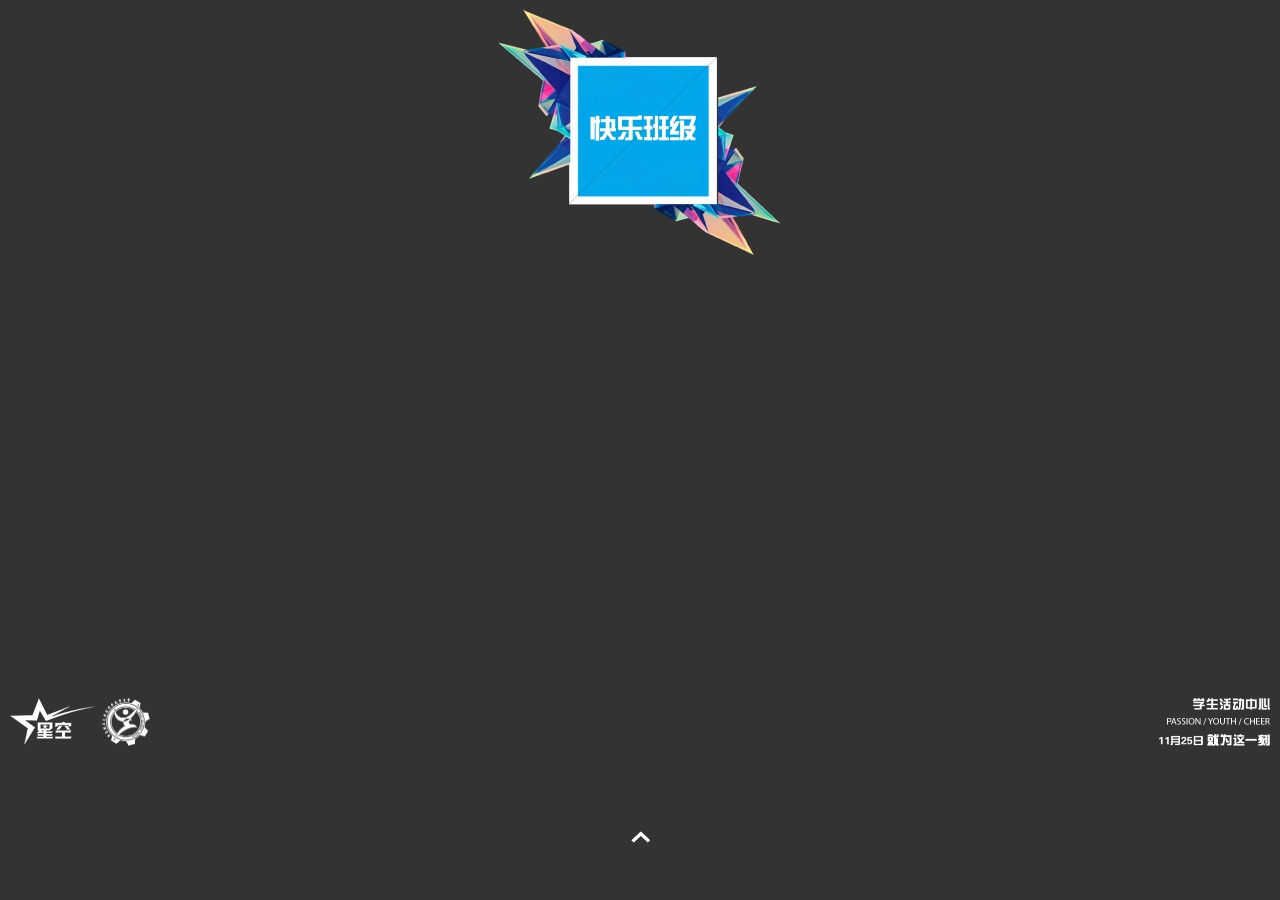
<file: Moblie/index.html>
<!DOCTYPE html>
<html lang="en">
<head>
	<meta charset="utf-8">
	<meta http-equiv="X-UA-Compatible" content="IE=edge,chrome=1">
	<meta name="viewport" content="width=device-width, initial-scale=1, maximum-scale=1, user-scalable=no">
	<title>快乐班级投票页</title>
	<link rel="stylesheet" href="css/global.css">
	<link rel="stylesheet" href="src/zepto.fullpage.css">
	<link rel="stylesheet" href="css/animate.css">
	<link rel="stylesheet" href="css/animations.css">
	<link rel="stylesheet" href="css/index.css">
	<link rel="stylesheet" href="css/style.css" media="screen" type="text/css" />
</head>
<style>
	.t1{
		animation-delay: 1s;
		-moz-animation-delay: 1s;
		-webkit-animation-delay: 1s;
	}
	.t1-5{
		animation-delay: 1.5s;
		-moz-animation-delay: 1.5s;
		-webkit-animation-delay: 1.5s;
	}
	.t2{
		animation-delay: 2s;
		-moz-animation-delay: 2s;
		-webkit-animation-delay: 2s;
	}
	.t2-5{
		animation-delay: 2.5s;
		-moz-animation-delay: 2.5s;
		-webkit-animation-delay: 2.5s;
	}
	.t2-8{
		animation-delay: 2.8s;
		-moz-animation-delay: 2.8s;
		-webkit-animation-delay: 2.8s;
	}
	.t3{
		animation-delay: 3s;
		-moz-animation-delay: 3s;
		-webkit-animation-delay: 3s;
	}
	.t4{
		animation-delay: 4s;
		-moz-animation-delay: 4s;
		-webkit-animation-delay: 4s;
	}
	@media(max-width: 320px){
		
	}
	.disable{
		background: #dedfe0;
	}

	.btn {
		border: 1px solid gray;
		width: 100%;
		height: 30px;
		font-size: 18px;
		cursor: pointer;
	}
	#embed-captcha {
		width: 300px;
		margin: 0 auto;
	}
	.show {
		display: block;
	}
	.hide {
		display: none;
	}
	/* 可自行设计实现captcha的位置大小 */
	.popup-mobile {
		position: relative;
		width: 100%;
	}
	#popup-captcha-mobile {
		position: absolute;
		width: 260px;
		height: 474px;
		display: none;
		left: 50%;
		top: 50%;
		transform: translate(-50%, -50%);
		-webkit-transform: translate(-50%, -50%);
		z-index: 9999;
	}
</style>
<body>
	<div class="wp">
		<div class="wp-inner">

			<div class="page page1">
				<!-- 上部分 -->
				<div class="top">
					<div class="js-animate animated left" data-animate="rotateInUpLeft"></div>
					<div class="js-animate animated right" data-animate="rotateInUpRight"></div>
					<div class="js-animate animated t1 title" data-animate="bounceIn"></div>
				</div>
				<!-- 下部分 -->
				<div class="bottom">
					<!-- logo -->
					<div class="logo">
						<div class="js-animate animated t1-5 xingkong" data-animate="lightSpeedIn"></div>
						<div class="js-animate animated t1 xiaohui" data-animate="slideInLeft"></div>
					</div>
					<!-- 文字 -->
					<div class="fonts">
						<div class="js-animate animated t2 font-1" data-animate="fadeInDown"></div>
						<div class="js-animate animated t2-8 font-2" data-animate="fadeInDown"></div>
						<div class="js-animate animated t3 font-3" data-animate="fadeInDown"></div>
					</div>
				</div>
				
			</div>

			<div class="page page2">
				<div class="js-animate animated title2" data-animate="pulse" id="title2"></div>
				<div class="js-animate animated kuangkuang" data-animate="flash">
					<div class="js-animate animated t1 shipin" data-animate="fadeInDown"></div>
					<div class="js-animate animated t1-5 xianchang" data-animate="fadeInDown"></div>
				</div>
				<!-- 下部分 -->
				<div class="bottom">
					<!-- logo -->
					<div class="logo">
						<div class="js-animate animated t1-5 xingkong" data-animate="lightSpeedIn"></div>
						<div class="js-animate animated t1 xiaohui" data-animate="slideInLeft"></div>
					</div>
				</div>
			</div>
			
			<div class="page page3">
				<div class="Bar" id="Bar">
					<h3 style="text-align:center;" class="js-animate bounce" data-animate="bounce">快乐班级投票页</h3>

					<div class="skillbar clearfix" data-percent="40%">
						<div class="skillbar-bar skillbar-bar1"><span>15建筑3班</span></div>
						<div class="skill-bar-percent">40%</div>
					</div>

					<div class="skillbar clearfix" data-percent="8%">
						<div class="skillbar-bar skillbar-bar2"><span>14车辆2班</span></div>
						<div class="skill-bar-percent">8%</div>
					</div>

					<div class="skillbar clearfix" data-percent="12%">
						<div class="skillbar-bar skillbar-bar3"><span>16机电2班</span></div>
						<div class="skill-bar-percent">12%</div>
					</div>

					<div class="skillbar clearfix " data-percent="5%">
						<div class="skillbar-bar skillbar-bar4"><span>14金融6班</span></div>
						<div class="skill-bar-percent">5%</div>
					</div>

					<div class="skillbar clearfix " data-percent="8%">
						<div class="skillbar-bar skillbar-bar5"><span>14车辆3班</span></div>
						<div class="skill-bar-percent">8%</div>
					</div>

					<div class="skillbar clearfix " data-percent="2%">
						<div class="skillbar-bar skillbar-bar6"><span>15人力1班</span></div>
						<div class="skill-bar-percent">2%</div>
					</div>

					<div class="skillbar clearfix " data-percent="4%">
						<div class="skillbar-bar skillbar-bar7"><span>15电气3班</span></div>
						<div class="skill-bar-percent">4%</div>
					</div>

					<div class="skillbar clearfix " data-percent="6%">
						<div class="skillbar-bar skillbar-bar8"><span>15会计3班</span></div>
						<div class="skill-bar-percent">6%</div>
					</div>

					<div class="skillbar clearfix " data-percent="7%">
						<div class="skillbar-bar skillbar-bar9"><span>15英语3班</span></div>
						<div class="skill-bar-percent">7%</div>
					</div>

					<div class="skillbar clearfix " data-percent="8%">
						<div class="skillbar-bar skillbar-bar0"><span>15国贸3班</span></div>
						<div class="skill-bar-percent">8%</div>
					</div>
					<!-- <input type="button" class="btn" value="确定"> -->
					<div class="popup-mobile">
						<input class="btn" id="popup-submit-mobile" type="button" value="确定">
						<!-- <div id="mask"></div> -->
						<div id="popup-captcha-mobile"></div>
					</div>
				</div>

				<div class="hint" style="background:rgba(0,0,0,0.5);opacity:0;position:absolute;top:50%;margin-top:-40px;width:100%;">
					<h4 style="text-align:center;color:#fff;">
						点击班级条形图可为该班级投票
					</h4>
				</div>
			</div>

			<div class="page page4">
				<div class="share">
					<input type="button" class="weixin" value="微信分享" onclick="showShareTo();">
					<input type="button" class="pengyouquan" value="朋友圈分享" onclick="showShareTo();">
				</div>
				<div class="footer">
					<h3>Thanks:</h3>
					<ul class="coder">
						<li><span>宿疯</span></li>
						<li><span>钟涛</span></li>
						<li><span>黄韬</span></li>
						<li><span>嘉乐</span></li>
						<li><span>钟涛</span></li>
						<li><span>晓佳</span></li>
						<li><span>日强</span></li>
						<li><span>韵兴</span></li>
					</ul>
					<div class="copyright">
						<a href="http://xingkong.us">www.xingkong.us</a>
						<br>
						<span>星空学生创新中心&copy;2016</span>
					</div>
				</div>
				<div class="shareTo" style="display:none;">
					
				</div>
			</div>
		</div>
	</div>
	<span class="start"><b></b></span>
	
	<script src="js/zepto.min.js"></script>
	<script src="src/zepto.fullpage.js"></script>
	<script src="http://static.geetest.com/static/tools/gt.js"></script>

	<script>
		var flag = false;
		var Bar = $('#Bar');
		var hint = $('.hint');
		$('.wp-inner').fullpage({
			change: function (e) {
                // 移除动画属性
                $('.page').eq(e.cur).find('.js-animate').each(function() {
                	$(this).removeClass($(this).data('animate')).hide();
                });
                // 初始化条形图动画
                $('.page').eq(e.cur).find('.skillbar').each(function(){
                	$(this).find('.skillbar-bar').animate({
                		width:$(this).attr('0%')
                	},100);
                });
            },
            afterChange: function (e) {
                // 添加动画属性
                $('.page').eq(e.cur).find('.js-animate')
                .each(function () {
                	$(this).addClass($(this).data('animate')).show();
                });
                // 添加条形图动画
                $('.page').eq(e.cur).find('.skillbar').each(function(){
                	$(this).find('.skillbar-bar').animate({
                		width:$(this).attr('data-percent')
                	},1200);
                });
                // 判断是否为第三页，显示提示内容。
                if ($.fn.fullpage.getCurIndex() === 2) {
                	setTimeout( function () {
                		hint.animate({opacity:1},500);
                	}
                	,1600);
                	hadeHint ();
                };

            }
        });
        // 点击隐藏提示
        function hadeHint () {
        	Bar.on('click', function (e) {
        		e.preventDefault();
        		hint.css('display', 'none');
        	});
        	hint.on('click', function (e) {
        		e.preventDefault();
        		$('.hint').css('display', 'none');
        	});
        }
        // 为条形图绑定点击事件
        Bar.find('.skillbar').on('click', function (e) {
        	e.preventDefault();
        	$(this).children('.skillbar-bar').removeClass('disable');
        	$(this).siblings('.skillbar').children('.skillbar-bar').addClass('disable');
        	// 判断是否隐藏验证码
        	if (flag) {
        		$("#mask, #popup-captcha-mobile").hide();
        	}
        	flag = true;
        });
    </script>

    <script>
    	$("#mask").click(function () {
    		$("#mask, #popup-captcha-mobile").hide();
    	});
    	$("#popup-submit-mobile").click(function () {
    		if(flag){
    			$("#mask, #popup-captcha-mobile").show();
    		}
    	});
    	var handlerPopupMobile = function (captchaObj) {
        // 将验证码加到id为captcha的元素里
        captchaObj.appendTo("#popup-captcha-mobile");
        // 拖动验证成功后两秒(可自行设置时间)自动发生跳转等行为
        captchaObj.onSuccess(function () {
        	var validate = captchaObj.getValidate();
        	$.ajax({
                url: "web/VerifyLoginServlet.php", // 进行二次验证
                type: "post",
                dataType: "json",
                data: {
                    // 二次验证所需的三个值
                    type: "mobile",
                    // username: $('#username3').val(),
                    // password: $('#password3').val(),
                    geetest_challenge: validate.geetest_challenge,
                    geetest_validate: validate.geetest_validate,
                    geetest_seccode: validate.geetest_seccode
                },
                success: function (data) {
                	if (data && (data.status === "success")) {
                		// 成功跳转到下一页
                		$.fn.fullpage.moveNext(true);
                	} else {
                		$(document.body).html('<h1>登录失败</h1>');
                	}
                }
            });
        });
        // 更多接口参考：http://www.geetest.com/install/sections/idx-client-sdk.html
    };
    $.ajax({
        // 获取id，challenge，success（是否启用failback）
        url: "web/StartCaptchaServlet.php?type=mobile&t=" + (new Date()).getTime(), // 加随机数防止缓存
        type: "get",
        dataType: "json",
        success: function (data) {
            // 使用initGeetest接口
            // 参数1：配置参数
            // 参数2：回调，回调的第一个参数验证码对象，之后可以使用它做appendTo之类的事件
            initGeetest({
            	gt: data.gt,
            	challenge: data.challenge,
                offline: !data.success // 表示用户后台检测极验服务器是否宕机，一般不需要关注
                // 更多配置参数请参见：http://www.geetest.com/install/sections/idx-client-sdk.html#config
            }, handlerPopupMobile);
        }
    });
</script>
<script>
	// 引导微信分享
	function showShareTo(){
		$('.shareTo').show();
	}
	$('.shareTo').on('click', function(event) {
		event.preventDefault();
		$(this).hide();
	});
</script>
</body>
</html>
</file>
<file: Moblie/css/global.css>
.wp{
    position: absolute;
    top: 0;
    left: 0;
    right: 0;
    bottom: 0;
    overflow: hidden;            
}
.page{
    text-align: center;
    position: relative;
    background: rgba(0,0,0,0.8);
}

/* 箭头 */
@-webkit-keyframes start {
    0%,30% {
        opacity: 0.2;
        -webkit-transform: translate(0,10px);
    }
    60% {
        opacity: 1;
        -webkit-transform: translate(0,0);
    }
    100% {
        opacity: 0.2;
        -webkit-transform: translate(0, -5px);
    }
}
@keyframes start {
    0%,30% {
        opacity: 0.2;
        transform: translate(0,10px);
    }
    60% {
        opacity: 1;
        transform: translate(0,0);
    }
    100% {
        opacity: 0.2;
        transform: translate(0, -5px);
    }
}
.start{
    position: fixed;
    left: 50%;
    margin-left: -17px;
    top: 95%;
    margin-top: -34px;
    width: 34px;
    height: 34px;
}
.start b{
    position: absolute;
    left: 50%;
    top: 10px;
    margin-left: -9px;
    width: 19px;
    height: 12px;
    background: url(img/arrow.png);
    background-size: 100% 100%;
    -webkit-animation: start 1.5s infinite ease-in-out;
    animation: start 1.5s infinite ease-in-out;
}
</file>
<file: Moblie/src/zepto.fullpage.css>
.fullPage-wp{   
    -webkit-transform: translate3d(0,0,0);     
    transform: translate3d(0,0,0);     
}
.fullPage-wp:after {
    display: block;
    content: ' ';
    height: 0;
    clear: both;
}
.fullPage-wp.anim{
    -webkit-transition: all 500ms ease-out 0s;
    transition: all 500ms ease-out 0s; 
}
.fullPage-page{
    display: block;
    overflow: hidden;
}

.fullPage-dir-h {
    float: left;
}
</file>
<file: Moblie/css/animations.css>
/*
==============================================
CSS3 ANIMATION CHEAT SHEET
==============================================

Made by Justin Aguilar

www.justinaguilar.com/animations/

Questions, comments, concerns, love letters:
justin@justinaguilar.com
==============================================
*/

/*
==============================================
slideDown
==============================================
*/


.slideDown{
    animation-name: slideDown;
    -webkit-animation-name: slideDown;  

    animation-duration: 1s; 
    -webkit-animation-duration: 1s;

    animation-timing-function: ease;    
    -webkit-animation-timing-function: ease;    

    visibility: visible !important;                     
}

@keyframes slideDown {
    0% {
        transform: translateY(-100%);
    }
    50%{
        transform: translateY(8%);
    }
    65%{
        transform: translateY(-4%);
    }
    80%{
        transform: translateY(4%);
    }
    95%{
        transform: translateY(-2%);
    }           
    100% {
        transform: translateY(0%);
    }       
}

@-webkit-keyframes slideDown {
    0% {
        -webkit-transform: translateY(-100%);
    }
    50%{
        -webkit-transform: translateY(8%);
    }
    65%{
        -webkit-transform: translateY(-4%);
    }
    80%{
        -webkit-transform: translateY(4%);
    }
    95%{
        -webkit-transform: translateY(-2%);
    }           
    100% {
        -webkit-transform: translateY(0%);
    }   
}

/*
==============================================
slideUp
==============================================
*/


.slideUp{
    animation-name: slideUp;
    -webkit-animation-name: slideUp;    

    animation-duration: 1s; 
    -webkit-animation-duration: 1s;

    animation-timing-function: ease;    
    -webkit-animation-timing-function: ease;

    visibility: visible !important;         
}

@keyframes slideUp {
    0% {
        transform: translateY(100%);
    }
    50%{
        transform: translateY(-8%);
    }
    65%{
        transform: translateY(4%);
    }
    80%{
        transform: translateY(-4%);
    }
    95%{
        transform: translateY(2%);
    }           
    100% {
        transform: translateY(0%);
    }   
}

@-webkit-keyframes slideUp {
    0% {
        -webkit-transform: translateY(100%);
    }
    50%{
        -webkit-transform: translateY(-8%);
    }
    65%{
        -webkit-transform: translateY(4%);
    }
    80%{
        -webkit-transform: translateY(-4%);
    }
    95%{
        -webkit-transform: translateY(2%);
    }           
    100% {
        -webkit-transform: translateY(0%);
    }   
}

/*
==============================================
slideLeft
==============================================
*/


.slideLeft{
    animation-name: slideLeft;
    -webkit-animation-name: slideLeft;  

    animation-duration: 1s; 
    -webkit-animation-duration: 1s;

    animation-timing-function: ease-in-out; 
    -webkit-animation-timing-function: ease-in-out;     

    visibility: visible !important; 
}

@keyframes slideLeft {
    0% {
        transform: translateX(150%);
    }
    50%{
        transform: translateX(-8%);
    }
    65%{
        transform: translateX(4%);
    }
    80%{
        transform: translateX(-4%);
    }
    95%{
        transform: translateX(2%);
    }           
    100% {
        transform: translateX(0%);
    }
}

@-webkit-keyframes slideLeft {
    0% {
        -webkit-transform: translateX(150%);
    }
    50%{
        -webkit-transform: translateX(-8%);
    }
    65%{
        -webkit-transform: translateX(4%);
    }
    80%{
        -webkit-transform: translateX(-4%);
    }
    95%{
        -webkit-transform: translateX(2%);
    }           
    100% {
        -webkit-transform: translateX(0%);
    }
}

/*
==============================================
slideRight
==============================================
*/


.slideRight{
    animation-name: slideRight;
    -webkit-animation-name: slideRight; 

    animation-duration: 1s; 
    -webkit-animation-duration: 1s;

    animation-timing-function: ease-in-out; 
    -webkit-animation-timing-function: ease-in-out;     

    visibility: visible !important; 
}

@keyframes slideRight {
    0% {
        transform: translateX(-150%);
    }
    50%{
        transform: translateX(8%);
    }
    65%{
        transform: translateX(-4%);
    }
    80%{
        transform: translateX(4%);
    }
    95%{
        transform: translateX(-2%);
    }           
    100% {
        transform: translateX(0%);
    }   
}

@-webkit-keyframes slideRight {
    0% {
        -webkit-transform: translateX(-150%);
    }
    50%{
        -webkit-transform: translateX(8%);
    }
    65%{
        -webkit-transform: translateX(-4%);
    }
    80%{
        -webkit-transform: translateX(4%);
    }
    95%{
        -webkit-transform: translateX(-2%);
    }           
    100% {
        -webkit-transform: translateX(0%);
    }
}

/*
==============================================
slideExpandUp
==============================================
*/


.slideExpandUp{
    animation-name: slideExpandUp;
    -webkit-animation-name: slideExpandUp;  

    animation-duration: 1.6s;   
    -webkit-animation-duration: 1.6s;

    animation-timing-function: ease-out;    
    -webkit-animation-timing-function: ease -out;

    visibility: visible !important; 
}

@keyframes slideExpandUp {
    0% {
        transform: translateY(100%) scaleX(0.5);
    }
    30%{
        transform: translateY(-8%) scaleX(0.5);
    }   
    40%{
        transform: translateY(2%) scaleX(0.5);
    }
    50%{
        transform: translateY(0%) scaleX(1.1);
    }
    60%{
        transform: translateY(0%) scaleX(0.9);      
    }
    70% {
        transform: translateY(0%) scaleX(1.05);
    }           
    80%{
        transform: translateY(0%) scaleX(0.95);     
    }
    90% {
        transform: translateY(0%) scaleX(1.02);
    }   
    100%{
        transform: translateY(0%) scaleX(1);        
    }
}

@-webkit-keyframes slideExpandUp {
    0% {
        -webkit-transform: translateY(100%) scaleX(0.5);
    }
    30%{
        -webkit-transform: translateY(-8%) scaleX(0.5);
    }   
    40%{
        -webkit-transform: translateY(2%) scaleX(0.5);
    }
    50%{
        -webkit-transform: translateY(0%) scaleX(1.1);
    }
    60%{
        -webkit-transform: translateY(0%) scaleX(0.9);      
    }
    70% {
        -webkit-transform: translateY(0%) scaleX(1.05);
    }           
    80%{
        -webkit-transform: translateY(0%) scaleX(0.95);     
    }
    90% {
        -webkit-transform: translateY(0%) scaleX(1.02);
    }   
    100%{
        -webkit-transform: translateY(0%) scaleX(1);        
    }
}

/*
==============================================
expandUp
==============================================
*/


.expandUp{
    animation-name: expandUp;
    -webkit-animation-name: expandUp;   

    animation-duration: 0.7s;   
    -webkit-animation-duration: 0.7s;

    animation-timing-function: ease;    
    -webkit-animation-timing-function: ease;        

    visibility: visible !important; 
}

@keyframes expandUp {
    0% {
        transform: translateY(100%) scale(0.6) scaleY(0.5);
    }
    60%{
        transform: translateY(-7%) scaleY(1.12);
    }
    75%{
        transform: translateY(3%);
    }   
    100% {
        transform: translateY(0%) scale(1) scaleY(1);
    }   
}

@-webkit-keyframes expandUp {
    0% {
        -webkit-transform: translateY(100%) scale(0.6) scaleY(0.5);
    }
    60%{
        -webkit-transform: translateY(-7%) scaleY(1.12);
    }
    75%{
        -webkit-transform: translateY(3%);
    }   
    100% {
        -webkit-transform: translateY(0%) scale(1) scaleY(1);
    }   
}

/*
==============================================
fadeIn
==============================================
*/

.fadeIn{
    animation-name: fadeIn;
    -webkit-animation-name: fadeIn; 

    animation-duration: 1.5s;   
    -webkit-animation-duration: 1.5s;

    animation-timing-function: ease-in-out; 
    -webkit-animation-timing-function: ease-in-out;     

    visibility: visible !important; 
}

@keyframes fadeIn {
    0% {
        transform: scale(0);
        opacity: 0.0;       
    }
    60% {
        transform: scale(1.1);  
    }
    80% {
        transform: scale(0.9);
        opacity: 1; 
    }   
    100% {
        transform: scale(1);
        opacity: 1; 
    }       
}

@-webkit-keyframes fadeIn {
    0% {
        -webkit-transform: scale(0);
        opacity: 0.0;       
    }
    60% {
        -webkit-transform: scale(1.1);
    }
    80% {
        -webkit-transform: scale(0.9);
        opacity: 1; 
    }   
    100% {
        -webkit-transform: scale(1);
        opacity: 1; 
    }       
}

/*
==============================================
expandOpen
==============================================
*/


.expandOpen{
    animation-name: expandOpen;
    -webkit-animation-name: expandOpen; 

    animation-duration: 1.2s;   
    -webkit-animation-duration: 1.2s;

    animation-timing-function: ease-out;    
    -webkit-animation-timing-function: ease-out;    

    visibility: visible !important; 
}

@keyframes expandOpen {
    0% {
        transform: scale(1.8);      
    }
    50% {
        transform: scale(0.95);
    }   
    80% {
        transform: scale(1.05);
    }
    90% {
        transform: scale(0.98);
    }   
    100% {
        transform: scale(1);
    }           
}

@-webkit-keyframes expandOpen {
    0% {
        -webkit-transform: scale(1.8);      
    }
    50% {
        -webkit-transform: scale(0.95);
    }   
    80% {
        -webkit-transform: scale(1.05);
    }
    90% {
        -webkit-transform: scale(0.98);
    }   
    100% {
        -webkit-transform: scale(1);
    }                   
}

/*
==============================================
bigEntrance
==============================================
*/


.bigEntrance{
    animation-name: bigEntrance;
    -webkit-animation-name: bigEntrance;    

    animation-duration: 1.6s;   
    -webkit-animation-duration: 1.6s;

    animation-timing-function: ease-out;    
    -webkit-animation-timing-function: ease-out;    

    visibility: visible !important;         
}

@keyframes bigEntrance {
    0% {
        transform: scale(0.3) rotate(6deg) translateX(-30%) translateY(30%);
        opacity: 0.2;
    }
    30% {
        transform: scale(1.03) rotate(-2deg) translateX(2%) translateY(-2%);        
        opacity: 1;
    }
    45% {
        transform: scale(0.98) rotate(1deg) translateX(0%) translateY(0%);
        opacity: 1;
    }
    60% {
        transform: scale(1.01) rotate(-1deg) translateX(0%) translateY(0%);     
        opacity: 1;
    }   
    75% {
        transform: scale(0.99) rotate(1deg) translateX(0%) translateY(0%);
        opacity: 1;
    }
    90% {
        transform: scale(1.01) rotate(0deg) translateX(0%) translateY(0%);      
        opacity: 1;
    }   
    100% {
        transform: scale(1) rotate(0deg) translateX(0%) translateY(0%);
        opacity: 1;
    }       
}

@-webkit-keyframes bigEntrance {
    0% {
        -webkit-transform: scale(0.3) rotate(6deg) translateX(-30%) translateY(30%);
        opacity: 0.2;
    }
    30% {
        -webkit-transform: scale(1.03) rotate(-2deg) translateX(2%) translateY(-2%);        
        opacity: 1;
    }
    45% {
        -webkit-transform: scale(0.98) rotate(1deg) translateX(0%) translateY(0%);
        opacity: 1;
    }
    60% {
        -webkit-transform: scale(1.01) rotate(-1deg) translateX(0%) translateY(0%);     
        opacity: 1;
    }   
    75% {
        -webkit-transform: scale(0.99) rotate(1deg) translateX(0%) translateY(0%);
        opacity: 1;
    }
    90% {
        -webkit-transform: scale(1.01) rotate(0deg) translateX(0%) translateY(0%);      
        opacity: 1;
    }   
    100% {
        -webkit-transform: scale(1) rotate(0deg) translateX(0%) translateY(0%);
        opacity: 1;
    }               
}

/*
==============================================
hatch
==============================================
*/

.hatch{
    animation-name: hatch;
    -webkit-animation-name: hatch;  

    animation-duration: 2s; 
    -webkit-animation-duration: 2s;

    animation-timing-function: ease-in-out; 
    -webkit-animation-timing-function: ease-in-out;

    transform-origin: 50% 100%;
    -ms-transform-origin: 50% 100%;
    -webkit-transform-origin: 50% 100%; 

    visibility: visible !important;     
}

@keyframes hatch {
    0% {
        transform: rotate(0deg) scaleY(0.6);
    }
    20% {
        transform: rotate(-2deg) scaleY(1.05);
    }
    35% {
        transform: rotate(2deg) scaleY(1);
    }
    50% {
        transform: rotate(-2deg);
    }   
    65% {
        transform: rotate(1deg);
    }   
    80% {
        transform: rotate(-1deg);
    }       
    100% {
        transform: rotate(0deg);
    }                                   
}

@-webkit-keyframes hatch {
    0% {
        -webkit-transform: rotate(0deg) scaleY(0.6);
    }
    20% {
        -webkit-transform: rotate(-2deg) scaleY(1.05);
    }
    35% {
        -webkit-transform: rotate(2deg) scaleY(1);
    }
    50% {
        -webkit-transform: rotate(-2deg);
    }   
    65% {
        -webkit-transform: rotate(1deg);
    }   
    80% {
        -webkit-transform: rotate(-1deg);
    }       
    100% {
        -webkit-transform: rotate(0deg);
    }       
}


/*
==============================================
bounce
==============================================
*/


.bounce{
    animation-name: bounce;
    -webkit-animation-name: bounce; 

    animation-duration: 1.6s;   
    -webkit-animation-duration: 1.6s;

    animation-timing-function: ease;    
    -webkit-animation-timing-function: ease;    
    
    transform-origin: 50% 100%;
    -ms-transform-origin: 50% 100%;
    -webkit-transform-origin: 50% 100%;     
}

@keyframes bounce {
    0% {
        transform: translateY(0%) scaleY(0.6);
    }
    60%{
        transform: translateY(-100%) scaleY(1.1);
    }
    70%{
        transform: translateY(0%) scaleY(0.95) scaleX(1.05);
    }
    80%{
        transform: translateY(0%) scaleY(1.05) scaleX(1);
    }   
    90%{
        transform: translateY(0%) scaleY(0.95) scaleX(1);
    }               
    100%{
        transform: translateY(0%) scaleY(1) scaleX(1);
    }   
}

@-webkit-keyframes bounce {
    0% {
        -webkit-transform: translateY(0%) scaleY(0.6);
    }
    60%{
        -webkit-transform: translateY(-100%) scaleY(1.1);
    }
    70%{
        -webkit-transform: translateY(0%) scaleY(0.95) scaleX(1.05);
    }
    80%{
        -webkit-transform: translateY(0%) scaleY(1.05) scaleX(1);
    }   
    90%{
        -webkit-transform: translateY(0%) scaleY(0.95) scaleX(1);
    }               
    100%{
        -webkit-transform: translateY(0%) scaleY(1) scaleX(1);
    }       
}


/*
==============================================
pulse
==============================================
*/

.pulse{
    animation-name: pulse;
    -webkit-animation-name: pulse;  

    animation-duration: 1.5s;   
    -webkit-animation-duration: 1.5s;

    animation-iteration-count: infinite;
    -webkit-animation-iteration-count: infinite;
}

@keyframes pulse {
    0% {
        transform: scale(0.9);
        opacity: 0.7;       
    }
    50% {
        transform: scale(1);
        opacity: 1; 
    }   
    100% {
        transform: scale(0.9);
        opacity: 0.7;   
    }           
}

@-webkit-keyframes pulse {
    0% {
        -webkit-transform: scale(0.95);
        opacity: 0.7;       
    }
    50% {
        -webkit-transform: scale(1);
        opacity: 1; 
    }   
    100% {
        -webkit-transform: scale(0.95);
        opacity: 0.7;   
    }           
}

/*
==============================================
floating
==============================================
*/

.floating{
    animation-name: floating;
    -webkit-animation-name: floating;

    animation-duration: 1.5s;   
    -webkit-animation-duration: 1.5s;

    animation-iteration-count: infinite;
    -webkit-animation-iteration-count: infinite;
}

@keyframes floating {
    0% {
        transform: translateY(0%);  
    }
    50% {
        transform: translateY(8%);  
    }   
    100% {
        transform: translateY(0%);
    }           
}

@-webkit-keyframes floating {
    0% {
        -webkit-transform: translateY(0%);  
    }
    50% {
        -webkit-transform: translateY(8%);  
    }   
    100% {
        -webkit-transform: translateY(0%);
    }           
}

/*
==============================================
tossing
==============================================
*/

.tossing{
    animation-name: tossing;
    -webkit-animation-name: tossing;    

    animation-duration: 2.5s;   
    -webkit-animation-duration: 2.5s;

    animation-iteration-count: infinite;
    -webkit-animation-iteration-count: infinite;
}

@keyframes tossing {
    0% {
        transform: rotate(-4deg);   
    }
    50% {
        transform: rotate(4deg);
    }
    100% {
        transform: rotate(-4deg);   
    }                       
}

@-webkit-keyframes tossing {
    0% {
        -webkit-transform: rotate(-4deg);   
    }
    50% {
        -webkit-transform: rotate(4deg);
    }
    100% {
        -webkit-transform: rotate(-4deg);   
    }               
}

/*
==============================================
pullUp
==============================================
*/

.pullUp{
    animation-name: pullUp;
    -webkit-animation-name: pullUp; 

    animation-duration: 1.1s;   
    -webkit-animation-duration: 1.1s;

    animation-timing-function: ease-out;    
    -webkit-animation-timing-function: ease-out;    

    transform-origin: 50% 100%;
    -ms-transform-origin: 50% 100%;
    -webkit-transform-origin: 50% 100%;         
}

@keyframes pullUp {
    0% {
        transform: scaleY(0.1);
    }
    40% {
        transform: scaleY(1.02);
    }
    60% {
        transform: scaleY(0.98);
    }
    80% {
        transform: scaleY(1.01);
    }
    100% {
        transform: scaleY(0.98);
    }               
    80% {
        transform: scaleY(1.01);
    }
    100% {
        transform: scaleY(1);
    }                           
}

@-webkit-keyframes pullUp {
    0% {
        -webkit-transform: scaleY(0.1);
    }
    40% {
        -webkit-transform: scaleY(1.02);
    }
    60% {
        -webkit-transform: scaleY(0.98);
    }
    80% {
        -webkit-transform: scaleY(1.01);
    }
    100% {
        -webkit-transform: scaleY(0.98);
    }               
    80% {
        -webkit-transform: scaleY(1.01);
    }
    100% {
        -webkit-transform: scaleY(1);
    }       
}

/*
==============================================
pullDown
==============================================
*/

.pullDown{
    animation-name: pullDown;
    -webkit-animation-name: pullDown;   

    animation-duration: 1.1s;   
    -webkit-animation-duration: 1.1s;

    animation-timing-function: ease-out;    
    -webkit-animation-timing-function: ease-out;    

    transform-origin: 50% 0%;
    -ms-transform-origin: 50% 0%;
    -webkit-transform-origin: 50% 0%;       
}

@keyframes pullDown {
    0% {
        transform: scaleY(0.1);
    }
    40% {
        transform: scaleY(1.02);
    }
    60% {
        transform: scaleY(0.98);
    }
    80% {
        transform: scaleY(1.01);
    }
    100% {
        transform: scaleY(0.98);
    }               
    80% {
        transform: scaleY(1.01);
    }
    100% {
        transform: scaleY(1);
    }                           
}

@-webkit-keyframes pullDown {
    0% {
        -webkit-transform: scaleY(0.1);
    }
    40% {
        -webkit-transform: scaleY(1.02);
    }
    60% {
        -webkit-transform: scaleY(0.98);
    }
    80% {
        -webkit-transform: scaleY(1.01);
    }
    100% {
        -webkit-transform: scaleY(0.98);
    }               
    80% {
        -webkit-transform: scaleY(1.01);
    }
    100% {
        -webkit-transform: scaleY(1);
    }       
}

/*
==============================================
stretchLeft
==============================================
*/

.stretchLeft{
    animation-name: stretchLeft;
    -webkit-animation-name: stretchLeft;    

    animation-duration: 1.5s;   
    -webkit-animation-duration: 1.5s;

    animation-timing-function: ease-out;    
    -webkit-animation-timing-function: ease-out;    

    transform-origin: 100% 0%;
    -ms-transform-origin: 100% 0%;
    -webkit-transform-origin: 100% 0%; 
}

@keyframes stretchLeft {
    0% {
        transform: scaleX(0.3);
    }
    40% {
        transform: scaleX(1.02);
    }
    60% {
        transform: scaleX(0.98);
    }
    80% {
        transform: scaleX(1.01);
    }
    100% {
        transform: scaleX(0.98);
    }               
    80% {
        transform: scaleX(1.01);
    }
    100% {
        transform: scaleX(1);
    }                           
}

@-webkit-keyframes stretchLeft {
    0% {
        -webkit-transform: scaleX(0.3);
    }
    40% {
        -webkit-transform: scaleX(1.02);
    }
    60% {
        -webkit-transform: scaleX(0.98);
    }
    80% {
        -webkit-transform: scaleX(1.01);
    }
    100% {
        -webkit-transform: scaleX(0.98);
    }               
    80% {
        -webkit-transform: scaleX(1.01);
    }
    100% {
        -webkit-transform: scaleX(1);
    }       
}

/*
==============================================
stretchRight
==============================================
*/

.stretchRight{
    animation-name: stretchRight;
    -webkit-animation-name: stretchRight;   

    animation-duration: 1.5s;   
    -webkit-animation-duration: 1.5s;

    animation-timing-function: ease-out;    
    -webkit-animation-timing-function: ease-out;    

    transform-origin: 0% 0%;
    -ms-transform-origin: 0% 0%;
    -webkit-transform-origin: 0% 0%;        
}

@keyframes stretchRight {
    0% {
        transform: scaleX(0.3);
    }
    40% {
        transform: scaleX(1.02);
    }
    60% {
        transform: scaleX(0.98);
    }
    80% {
        transform: scaleX(1.01);
    }
    100% {
        transform: scaleX(0.98);
    }               
    80% {
        transform: scaleX(1.01);
    }
    100% {
        transform: scaleX(1);
    }                           
}

@-webkit-keyframes stretchRight {
    0% {
        -webkit-transform: scaleX(0.3);
    }
    40% {
        -webkit-transform: scaleX(1.02);
    }
    60% {
        -webkit-transform: scaleX(0.98);
    }
    80% {
        -webkit-transform: scaleX(1.01);
    }
    100% {
        -webkit-transform: scaleX(0.98);
    }               
    80% {
        -webkit-transform: scaleX(1.01);
    }
    100% {
        -webkit-transform: scaleX(1);
    }       
}
</file>
<file: Moblie/css/index.css>
.page1 .top
{
    position: absolute;
    top: 5px;
    left: 50%;

    width: 284px;
    height: 246px;
    margin-left: -142px;
}
.page1 .top .left
{
    position: absolute;
    top: 5px;
    left: 0;

    width: 219px;
    height: 194px;

    background: url(../images/left.png) no-repeat;
    background-size: 219px 194px;
}
.page1 .top .right
{
    position: absolute;
    top: 52px;
    right: 1px;

    width: 212px;
    height: 198px;

    background: url(../images/right.png) no-repeat;
    background-size: 212px 198px;
}

.page1 .top .title
{
    position: absolute;
    left: 50%;

    width: 106px;
    height: 26px;
    margin-top: 110px;
    margin-left: -50px;

    background: url(../images/title.png) no-repeat;
    background-size: 106px 26px;
}

.bottom
{
    position: absolute;

    width: 100%;
    height: 48px;
}
.page1 .bottom
{
    top: 77.5%;
}
.page2 .bottom
{
    bottom: 5%;
}
.bottom .logo
{
    position: absolute;
    left: 0;

    width: 160px;
    height: 100%;
}
.xingkong
{
    position: absolute;
    left: 6%;

    width: 85px;
    height: 47px;

    background: url(../images/xingkong.png) no-repeat;
    background-size: 85px 47px;
}
.xiaohui
{
    position: absolute;
    right: 6%;

    width: 48px;
    height: 48px;

    background: url(../images/xiaohui.png) no-repeat;
    background-size: 48px 48px;
}
.fonts
{
    position: absolute;
    right: 0;

    width: 160px;
    height: 100%;
}


.font-1
{
    position: absolute;
    right: 6%;

    width: 77px;
    height: 12px;

    background: url(../images/font1.png) no-repeat;
    background-size: 77px 12px;
}
.font-2
{
    position: absolute;
    top: 20px;
    right: 6%;

    width: 103px;
    height: 7px;

    background: url(../images/font2.png) no-repeat;
    background-size: 103px 7px;
}
.font-3
{
    position: absolute;
    right: 6%;
    bottom: 0;

    width: 111px;
    height: 12px;

    background: url(../images/font3.png) no-repeat;
    background-size: 111px 12px;
}
@media(max-height: 480px)
{
    #Bar
    {
        top: -2%;
    }
    #Bar .skillbar
    {
        margin-bottom: 7px;
    }
    .page2 #title2
    {
        top: 8%;
    }
}

@media(min-height: 484px)
{
    #Bar
    {
        top: 1%;
    }
    #Bar .skillbar
    {
        margin-bottom: 9px;
    }
}
@media(min-height: 600px)
{
    .up
    {
        top: 30px;
    }
    #Bar
    {
        top: 8%;
    }
    #Bar .skillbar
    {
        margin-bottom: 12px;
    }
}
@media(min-width: 360px)
{
    .up
    {
        top: 40px;
    }
    #left
    {
        top: 6%;
        left: 4%;
    }
    #right
    {
        right: 4%;
        bottom: 6%;
    }
}
@media(min-width: 400px)
{
    .up
    {
        top: 50px;
    }
}

.page2 .title2
{
    position: absolute;
    top: 12%;
    left: 50%;

    width: 142px;
    height: 34px;
    margin-left: -71px;

    background: url(../images/title2.png) no-repeat;
    background-size: 142px 34px;
}
.page2 .kuangkuang
{
    position: absolute;
    top: 50%;
    left: 50%;

    width: 251px;
    height: 310px;
    margin-top: -155px;
    margin-left: -126px;

    background: url(../images/kuangkuang.png) no-repeat;
    background-size: 251px 310px;
}
.page2 .kuangkuang .shipin
{
    position: absolute;
    top: 5.5%;
    left: 50%;

    width: 163px;
    height: 78px;
    margin-left: -82px;

    background: url(../images/shipin.png) no-repeat;
    background-size: 163px 78px;
}
.page2 .kuangkuang .xianchang
{
    position: absolute;
    top: 34%;
    left: 50%;

    width: 176px;
    height: 190px;
    margin-left: -88px;

    background: url(../images/xianchang.png) no-repeat;
    background-size: 176px 190px;
}

.skillbar-bar1
{
    background: #e67e22;
}
.skillbar-bar2
{
    background: #3498db;
}
.skillbar-bar3
{
    background: #f1a9a0;
}
.skillbar-bar4
{
    background: #5a68a5;
}
.skillbar-bar5
{
    background: #fde3a7;
}
.skillbar-bar6
{
    background: #2ecc71;
}
.skillbar-bar7
{
    background: #4288d0;
}
.skillbar-bar8
{
    background: #bf55ec;
}
.skillbar-bar9
{
    background: #a2ded0;
}
.skillbar-bar0
{
    background: #19b5fe;
}

.page3 .bar .disable
{
    background: #dedfe0;
}

.btn
{
    width: 100%;
    height: 30px;

    border-radius: 3px;
    background: #eee;

    -webkit-appearance: none;
    -webkit-tap-highlight-color: rgba(0, 0, 0, 0);
}

.share
{
    position: absolute;
    top: 50%;
    left: 50%;

    width: 260px;
    height: 50px;
    margin-top: -25px;
    margin-left: -130px;
}
.share input
{
    line-height: 50px;

    border: none;
    border-radius: 4px;
}
.share .weixin
{
    font-size: 14px;
    font-weight: 600;

    position: absolute;
    left: 0;

    width: 120px;
    height: 50px;

    text-indent: 32px;

    background: url(../images/weixn.png) 7px 10px no-repeat;
    background-color: #fff;
    background-size: 30px;
}
.share .pengyouquan
{
    font-size: 14px;
    font-weight: 600;

    position: absolute;
    right: 0;

    width: 120px;
    height: 50px;

    text-indent: 32px;

    background: url(../images/pengyouquan.png) 7px 10px no-repeat;
    background-color: #fff;
    background-size: 30px;
}
.shareTo
{
    position: absolute;
    top: 0;
    right: 0;
    bottom: 0;
    left: 0;

    background: url(../images/share.png) no-repeat top center;
    background-color: rgba(0,0,0,.5);
}
.footer
{
    position: absolute;
    bottom: 0;

    width: 100%;
    height: 168px;
}
.footer h3
{
    font-family: '微软雅黑';
    font-weight: lighter;

    margin: 0;
    padding: 0;

    text-align: left;
    text-indent: 8%;

    color: #fff;
}
.footer ul
{
    width: 300px;
    margin: 0 auto;
    padding: 0;
}
.footer ul li
{
    float: left;

    width: 50px;
    height: 50px;
    margin: 8px 12px;

    list-style-type: none;

    border-radius: 50%;
    /*background: #f22613;*/
    background: #e6e8eb;
}
.footer ul li span
{
    font-family: '微软雅黑';
    line-height: 50px;

    width: 50px;
    height: 50px;

    color: #000;
}
</file>
<file: Moblie/css/style.css>
.Bar
{
    font-family: 'Ubuntu', sans-serif;

    position: absolute;
    top: 8%;
    left: 50%;

    overflow: hidden;

    width: 260px;
    margin-left: -130px;
}
.Bar h3
{
    color: #fff;
}
.skillbar
{
    position: relative;

    display: block;

    width: 100%;
    height: 30px;
    margin-bottom: 10px;

    -webkit-transition: .4s linear;
       -moz-transition: .4s linear;
        -ms-transition: .4s linear;
         -o-transition: .4s linear;
            transition: .4s linear;
    -webkit-transition-property: width, background-color;
       -moz-transition-property: width, background-color;
        -ms-transition-property: width, background-color;
         -o-transition-property: width, background-color;
            transition-property: width, background-color;

    -webkit-border-radius: 3px;
       -moz-border-radius: 3px;
            border-radius: 3px;
    background: #eee;
}
@media(min-height: 480px)
{
    .skillbar
    {
        margin-bottom: 7px;
    }
    #Bar h3
    {
        margin-bottom: 16px;
    }
}
.skillbar-bar span
{
    font-size: 13px;
    font-weight: bold;
    line-height: 30px;

    display: block;

    width: 64px;
    height: 30px;
    padding: 0 4px;

    color: #000;
    -webkit-border-top-left-radius: 3px;
    -moz-border-radius-topleft: 3px;
            border-top-left-radius: 3px;
    -webkit-border-bottom-left-radius: 3px;
    -moz-border-radius-bottomleft: 3px;
            border-bottom-left-radius: 3px;
    /*background: rgba(0, 0, 0, .1);*/
}

.skillbar-bar
{
    width: 0;
    height: 30px;

    -webkit-border-radius: 3px;
       -moz-border-radius: 3px;
            border-radius: 3px;
}

.skill-bar-percent
{
    font-size: 11px;
    line-height: 30px;

    position: absolute;
    top: 0;
    right: 10px;

    height: 30px;

    color: #fff;
    color: rgba(0, 0, 0, .4);
}
</file>
